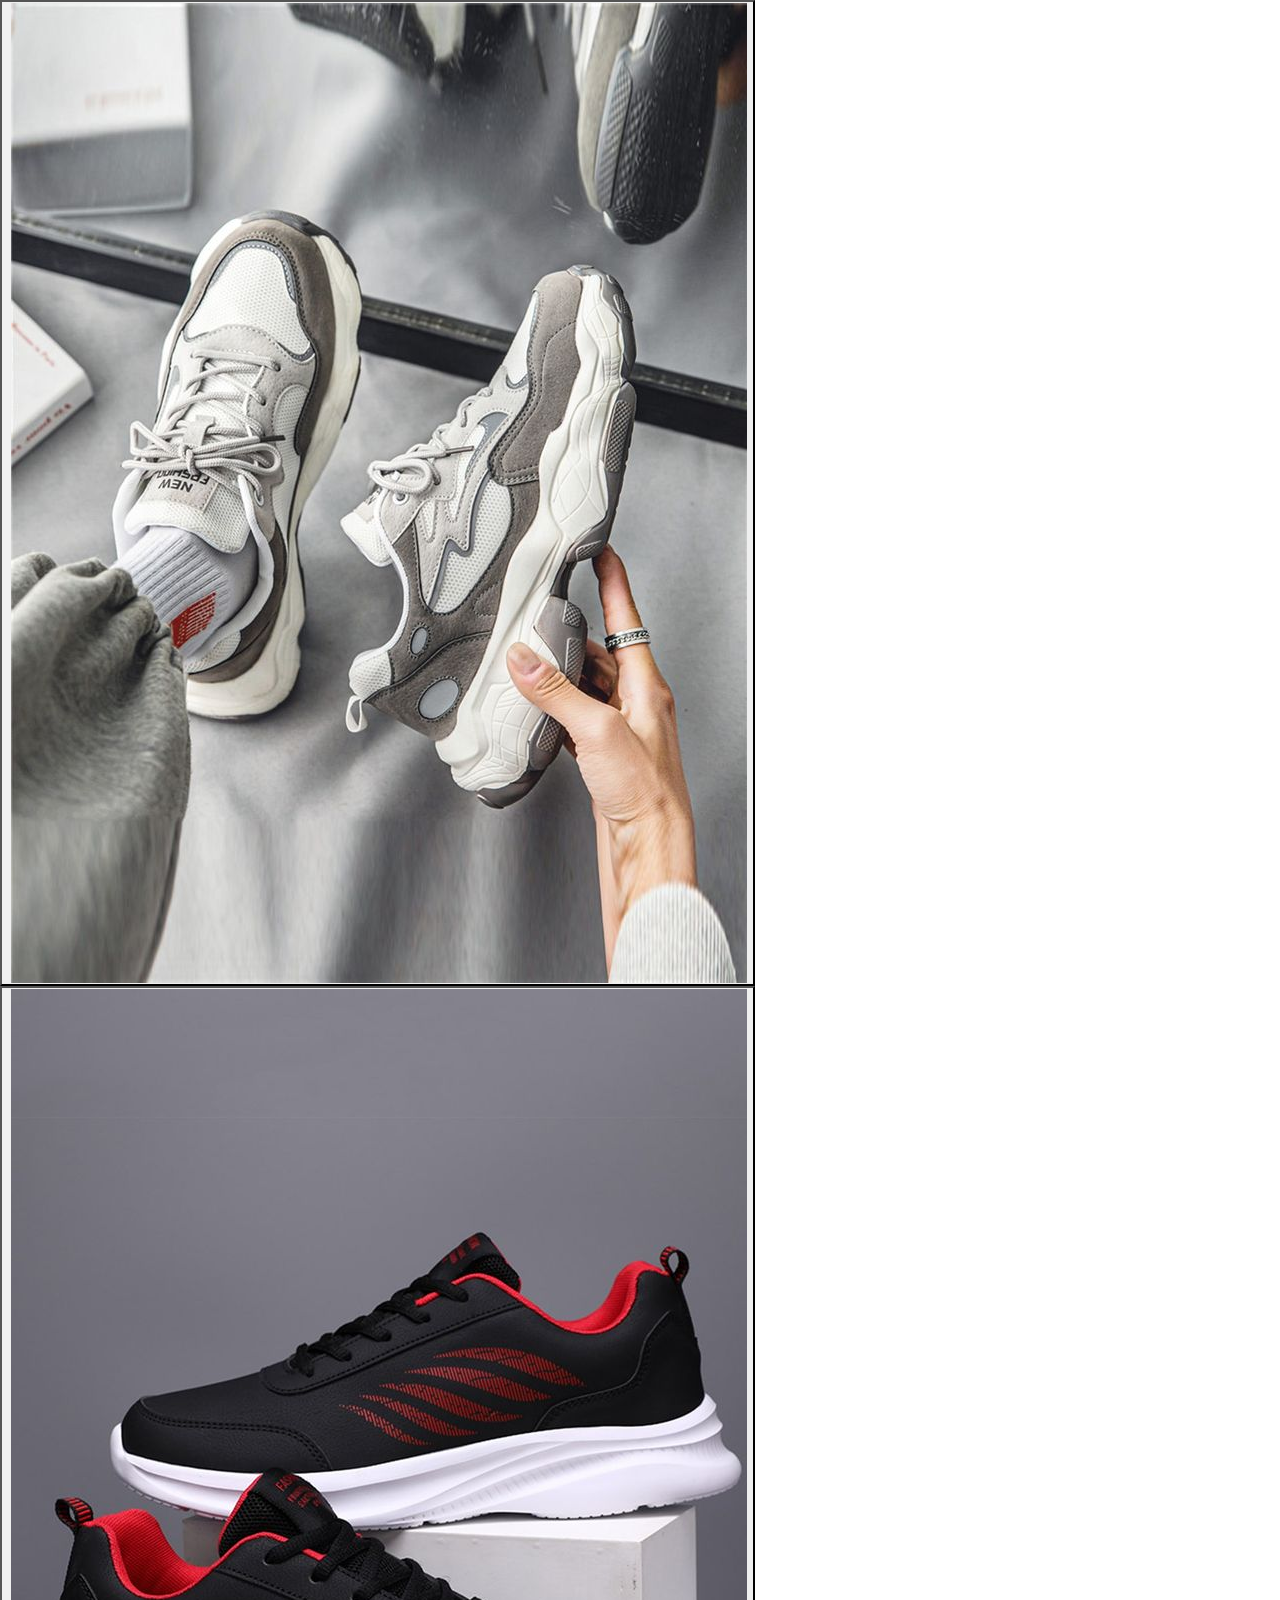
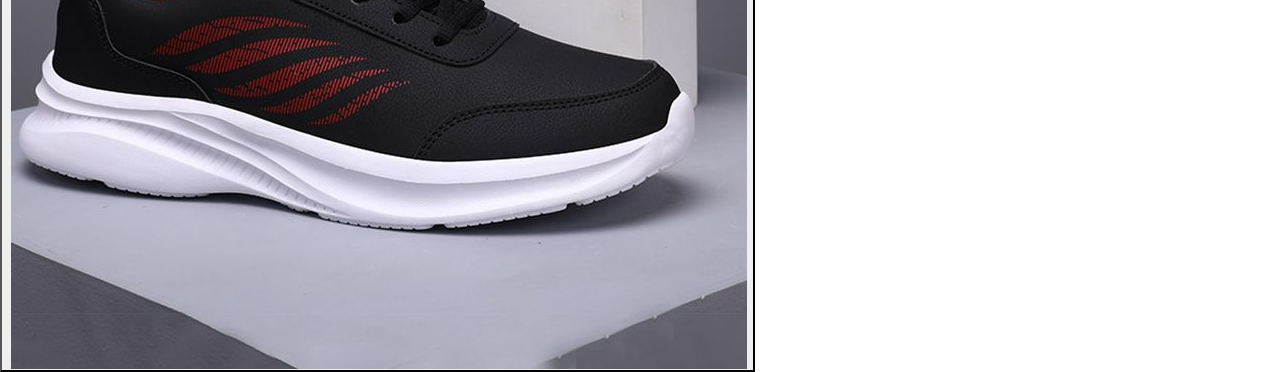
<file: tienda en linea/modal.html>
<!DOCTYPE html>
<html lang="en">
<head>
    <meta charset="UTF-8">
    <meta name="viewport" content="width=device-width, initial-scale=1.0">
    <link rel="stylesheet" href="estilos/galerias.css".css">
    <link href="https://cdn.jsdelivr.net/npm/bootstrap@5.3.3/dist/css/bootstrap.min.css" rel="stylesheet" integrity="sha384-QWTKZyjpPEjISv5WaRU9OFeRpok6YctnYmDr5pNlyT2bRjXh0JMhjY6hW+ALEwIH" crossorigin="anonymous">
    <title>Document</title>
</head>
<body>
        <!--  <style>
                .modalImg{
                    width: 50px;
                    height: 50px;
                    object-fit: cover;
                }
            </style> -->
<!--     <button type="button" class=" btn-primary" data-bs-toggle="modal" data-bs-target="#miModal"><img src="imagenes/zapatodeportivo/z1.jpg" alt=""></button>
     
 -->
 <button type="button" class="btn-primary" data-bs-toggle="modal" data-bs-target="#miModal">
    <img src="imagenes/zapatodeportivo/z1.jpg" alt="">
  </button>
  <button type="button" class="btn-primary" data-bs-toggle="modal" data-bs-target="#miModal">
    <img src="imagenes/zapatodeportivo/z2.jpg" alt="">
  </button>
<!-- Ventana modal -->
    <div class="modal fade" id="miModal" tabindex="-1" aria-labelledby="modalLabel" aria-hidden="true">
        <div class="modal-dialog">
            <div class="modal-content">
                <div class="modal-header">
                    <h5 class="modal-title" id="modalLabel" >Zapato Hombre</h5>
                    <button type="button" class="btn-close" data-bs-dismiss="modal" aria-label="Cerrar"></button>
                </div>
                <div class="modal-body" >
                    <aside> <img src="imagenes/zapatodeportivo/z1.jpg" alt=""></aside>
                    <section>
                        <div><p>Tallas</p></div>
                        <div>
                            <select name="tallas" id="tallas">
                                <option value="1">37</option>
                                <option value="2">38</option>
                                <option value="3">39</option>
                                <option value="4">40</option>
                                <option value="5">41</option>
                            </select>
                        </div>
                    </section>
                </div>
                <div class="modal-footer">
                    <button type="button" class="btn btn-primary">Comprar</button>
                </div>
            </div>
        </div>
    </div>
    <script src="https://cdn.jsdelivr.net/npm/bootstrap@5.3.3/dist/js/bootstrap.bundle.min.js" integrity="sha384-YvpcrYf0tY3lHB60NNkmXc5s9fDVZLESaAA55NDzOxhy9GkcIdslK1eN7N6jIeHz" crossorigin="anonymous"></script>
    <script src="js/modal.js"> </script>
</body>
</html>
</file>
<file: tienda en linea/estilos/galerias.css>
*{
    box-sizing: border-box;
    
}
body{
    margin: 0;
    padding: 0;
}
img{
    width: 100%;
    padding-left: 3px;
}
.row{
    display: flex;
    padding: 5px;
    flex-wrap: wrap;
}
.column{
    flex: 25%;
    padding: 5px;
}
.column img{
    margin-top: 5px;
}
@media screen and (max-width: 600px){
    .column{
        flex: 100%;
    }
    
}
</file>
